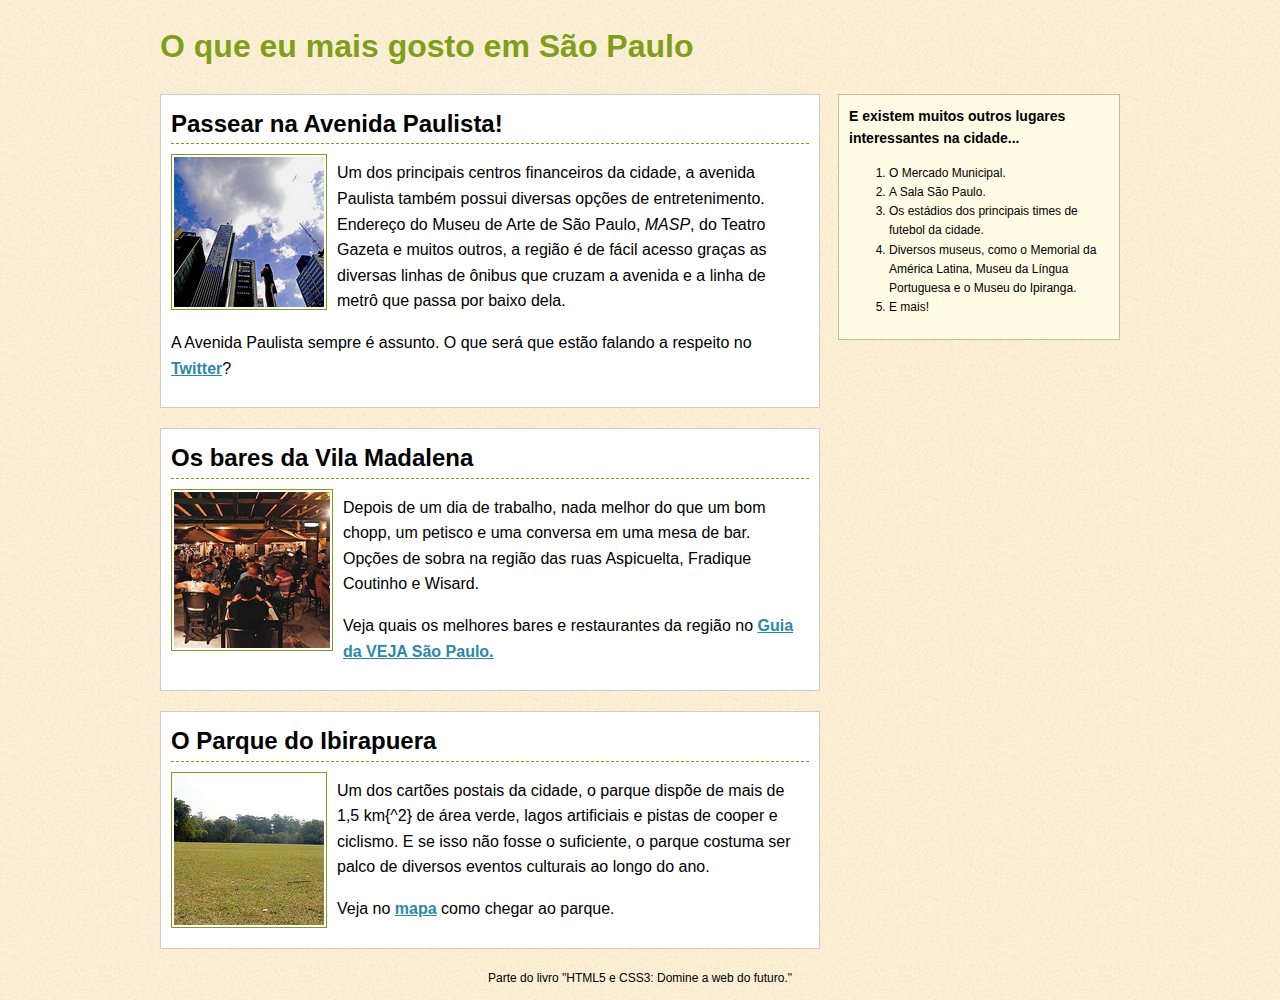
<file: site01/index.html>
<!doctype html>
<html lang='pt-BR'>
   <head>
      <meta charset="UTF-8">
      <title>O que eu mais gosto em São Paulo</title>
      <link rel="stylesheet" href="../resources/normalize/normalize.css">
      <link rel="stylesheet" href="css/style.css">
      <script src="../resources/prefixfree/prefixfree.min.js"></script>
  </head>
  <body>
      <div class='container'>
        
        <h1><a href=''>O que eu mais gosto em São Paulo</a></h1>
        
        <div class="places">
          <div class='place'>
            <h2>Passear na Avenida Paulista!</h2>
            <img src='images/paulista.jpg' alt="O céu da avenida Paulista, 
              foto por http://www.flickr.com/photos/jairo_abud">
            <p>
              Um dos principais centros financeiros da cidade, a avenida Paulista
              também possui diversas opções de entretenimento. Endereço do Museu
              de Arte de São Paulo, <em>MASP</em>, do Teatro Gazeta e muitos outros,
              a região é de fácil acesso graças as diversas linhas de ônibus que
              cruzam a avenida e a linha de metrô que passa por baixo dela.
            </p>
            <p>
              A Avenida Paulista sempre é assunto. O que será que estão falando a
              respeito no <a href='https://twitter.com/#!/search/Avenida Paulista'
              target='_blank'>Twitter</a>?
            </p>
            <div class="clear"></div>
          </div>

          <div class='place'>
            <h2>Os bares da Vila Madalena</h2>
            <img src='images/piola.jpg' alt="A varanda do Armazém Piola,
              foto por Fernando Moraes">
            <p>
              Depois de um dia de trabalho, nada melhor do que um bom chopp, um
              petisco e uma conversa em uma mesa de bar. Opções de sobra na região
              das ruas Aspicuelta, Fradique Coutinho e Wisard.
            </p>
            <p>
              Veja quais os melhores bares e restaurantes da região no
              <a href='http://vejasp.abril.com.br/busca?chn=bares&qu=
              &nbh=Pinheiros%20/%20Vila%20Madalena' target='_blank'>
              Guia da VEJA São Paulo.
              </a>
            </p>
            <div class="clear"></div>
          </div>
          
          <div class='place'>
            <h2>O Parque do Ibirapuera</h2>
            <img src='images/ibirapuera.jpg' alt="O Parque do Ibirapuera,
              por http://www.flickr.com/photos/soldon/">
            <p>
              Um dos cartões postais da cidade, o parque dispõe de mais de 1,5 km{^2}
              de área verde, lagos artificiais e pistas de cooper e ciclismo. E se
              isso não fosse o suficiente, o parque costuma ser palco de diversos
              eventos culturais ao longo do ano.
            </p>
            <p>
              Veja no <a href='http://goo.gl/maps/HoH8' target='_blank'>mapa</a>
              como chegar ao parque.
            </p>
            <div class="clear"></div>
          </div>
        </div>

        <div class='sidenote'>
          <h3>E existem muitos outros lugares interessantes na cidade...</h3>
          <ol>
            <li>O Mercado Municipal.</li>
            <li>A Sala São Paulo.</li>
            <li>Os estádios dos principais times de futebol da cidade.</li>
            <li>Diversos museus, como o Memorial da América Latina, Museu da
              Língua Portuguesa e o Museu do Ipiranga.
            </li>
            <li>E mais!</li>
          </ol>
        </div>

        <div class='footer clear'>
          <p>Parte do livro "HTML5 e CSS3: Domine a web do futuro."</p>
        </div>

      </div>

      <script src="../resources/jquery/jquery-1.11.2.min.js"></script>
  </body>
</html>
</file>
<file: site01/css/style.css>
body {
	background: #FFF1D6  url(../images/noise.png);
	font-family: "Lucida Grande", "Lucida Sans Unicode", Verdana, sans-serif;
	line-height: 1.6;
}

.container {
	margin: 0 auto;
	width: 960px;
}

.place {
	background-color: #FFF;
	border-color: #CCC #999 #999 #CCC;
	border: 1px solid #CCC;
	margin-bottom: 20px;
	padding: 10px;
}

.place h2 {
	border-bottom: 1px dashed #7E9F19;
	margin: 0;
}

.place a {
	color: #2C88A7;
	font-weight: bold;
}

h1 a {
	color: #7E9F19;
	text-decoration: none;
}

h1 a:hover {
	background-color: #7E9F19;
	color: #FFF;
}

.place img {
	border: 1px solid #7E9F19;
	float: left;
	margin: 10px 10px 0 0;
	padding: 2px;
}

.places {
	float: left;
	width: 660px;
}

.clear {
	clear: both;
}

.footer {
	font-size: 12px;
	text-align: center;
}

.sidenote {
	background-color: #FFFBE4;
	border: 1px solid #C9BC8F;
	padding: 10px;
	float: right;
	width: 260px;
}

.sidenote h3 {
	font-size: 14px;
	margin-top: 0;
}
.sidenote ol {
	font-size: 12px;
}
</file>
